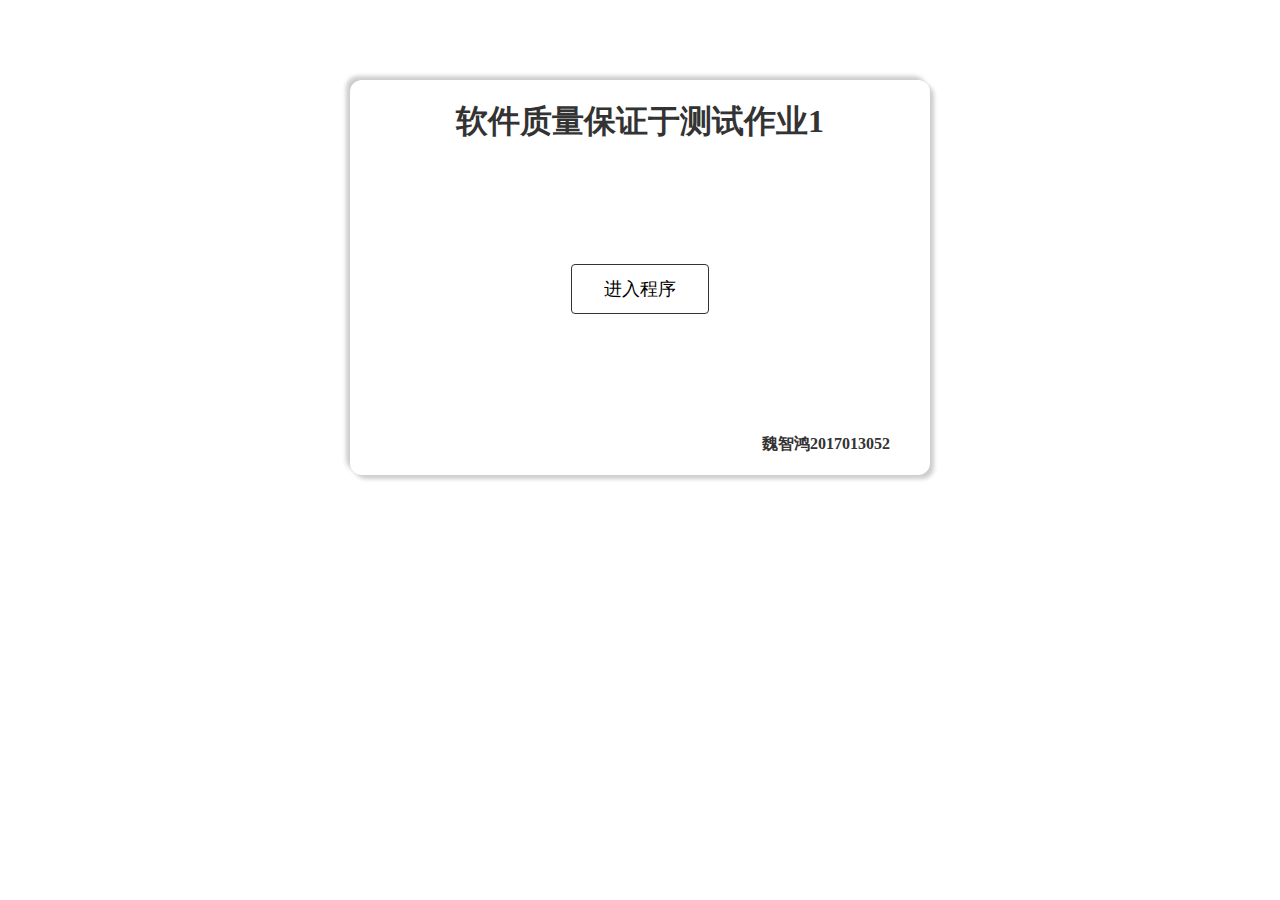
<file: src/main/webapp/stHomeWork/index.html>
<!DOCTYPE html>
<html lang="en">

<head>
    <meta charset="UTF-8">
    <meta name="viewport" content="width=device-width, initial-scale=1.0">
    <link rel="stylesheet" href="./index.css">
    <title>Document</title>
</head>

<body>
    <div class="entry-container">
        <h1 class="title">软件质量保证于测试作业1</h1>
        <button class="mb-120" id="enter-btn" class="btn">进入程序</button>
        <div class="stu-info">魏智鸿2017013052</div>
    </div>
    <script crossorigin="anonymous" integrity="sha384-LVoNJ6yst/aLxKvxwp6s2GAabqPczfWh6xzm38S/YtjUyZ+3aTKOnD/OJVGYLZDl"
        src="https://lib.baomitu.com/jquery/3.5.0/jquery.min.js"></script>
    <script src="./index.js"></script>
</body>

</html>
</file>
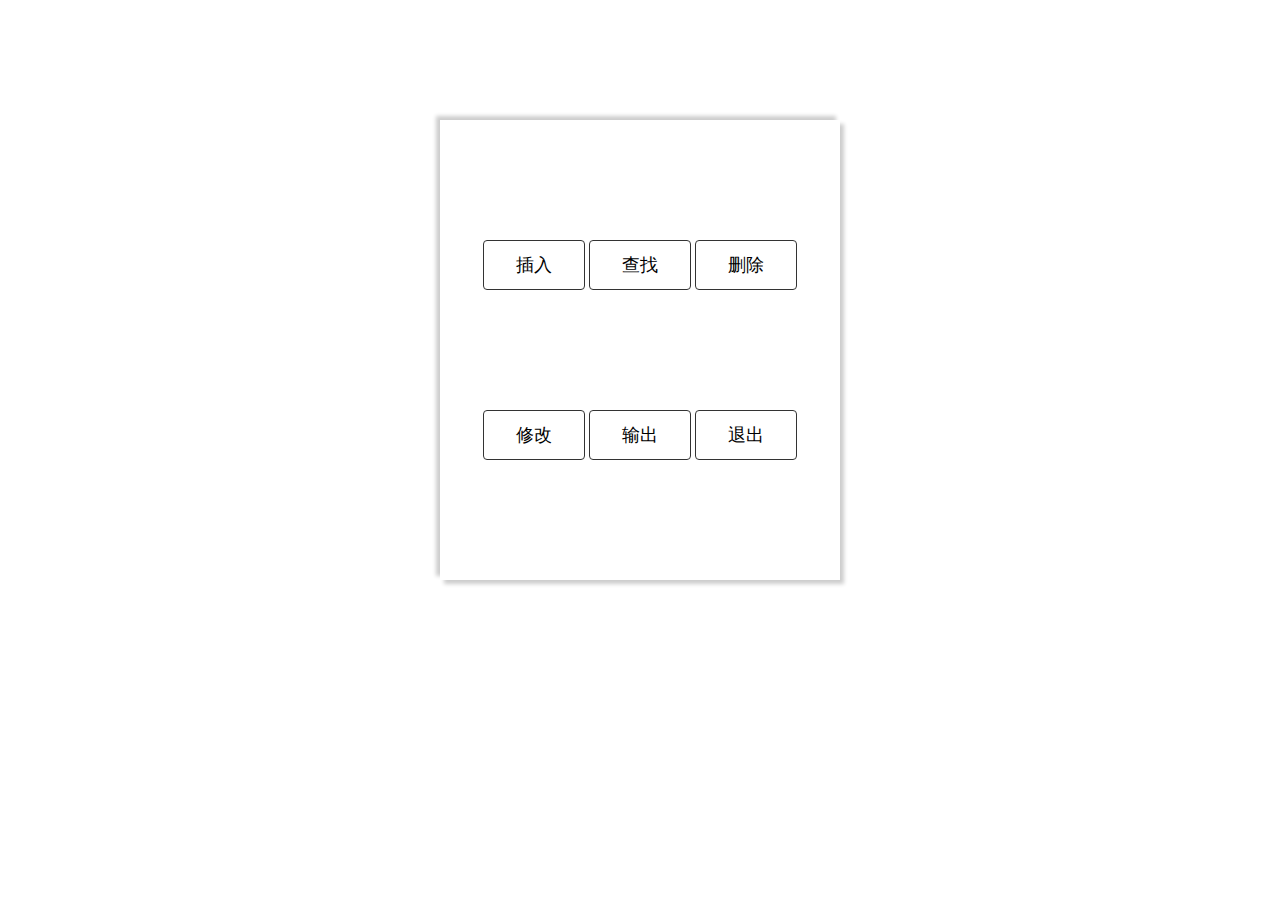
<file: src/main/webapp/stHomeWork/function.html>
<!DOCTYPE html>
<html lang="en">

<head>
    <meta charset="UTF-8">
    <meta name="viewport" content="width=device-width, initial-scale=1.0">
    <link rel="stylesheet" href="index.css">
    <title>Document</title>
</head>

<body>
    <div class="btn-group">
        <button class="mb-120" id="insert">插入</button>
        <button class="mb-120" id="search">查找</button>
        <button class="mb-120" id="delete">删除</button>
        <button class="mb-120" id="update">修改</button>
        <button class="mb-120" id="output">输出</button>
        <button class="mb-120" id="quite">退出</button>
    </div>
    <div style="display: none;" id="insert-mask" class="mask">
        <div class="insert-container mask-container">
            <div>
                <label for="name">姓名</label>
                <input type="text" id="name"></div>
            <div>
                <label for="id">学号</label>
                <input type="text" placeholder="学号为10位数字" id="id"></div>
            <div>
                <label for="id">出生日期</label>
                <input type="text" placeholder="yyyy/mm/dd" id="birDate"></div>
            <div>
                <div>
                    <input type="radio" checked name="gender" value="true">男
                    <input type="radio" name="gender" value="false">女</div>
                <div class="bottom-btn-group">
                    <button id="insert-confirm">确认</button>
                    <button id="insert-cancel">取消</button>
                </div>
            </div>
        </div>
    </div>
    <div style="display: none;" id="output-mask" class="mask">
        <div class="mask-container output-container">
            <div id="output-close" class="close"><svg t="1587873426548" class="icon" viewBox="0 0 1024 1024"
                    version="1.1" xmlns="http://www.w3.org/2000/svg" p-id="1888" width="36" height="36">
                    <path
                        d="M519.02036023 459.47959989L221.8941505 162.35411435a37.07885742 37.07885742 0 1 0-52.45354772 52.40502656l297.12476134 297.15010821L169.44060278 809.05863314a37.07885742 37.07885742 0 1 0 52.42964924 52.42892505l297.15010821-297.12476136 297.15010822 297.12476136a37.07885742 37.07885742 0 1 0 52.42892504-52.40430237l-297.12476135-297.1740067 297.12476135-297.12548553a37.07885742 37.07885742 0 1 0-52.42892504-52.42964924L519.04498291 459.47959989z"
                        p-id="1889" fill="#707070"></path>
                </svg></div>
            <table id="table" class="table2_1"></table>
        </div>
    </div>
    <div style="display: none;" id="update-mask" class="mask">
        <div class="update-container mask-container">
            <div>
                <label for="name">姓名</label>
                <input type="text" id="update-name"></div>
            <div>
                <label for="id">学号</label>
                <input type="text" placeholder="学号为10位数字" id="update-id"></div>
            <div>
                <label for="id">出生日期</label>
                <input type="text" placeholder="yyyy/mm/dd" id="update-birDate"></div>
            <div>
                <input type="radio" checked name="update-gender" value="true">男
                <input type="radio" name="update-gender" value="false">女</div>
            <div class="bottom-btn-group">
                <button id="update-confirm">确认</button>
                <button id="update-cancel">取消</button>
            </div>
        </div>
    </div>
    <script crossorigin="anonymous" integrity="sha384-LVoNJ6yst/aLxKvxwp6s2GAabqPczfWh6xzm38S/YtjUyZ+3aTKOnD/OJVGYLZDl"
        src="https://lib.baomitu.com/jquery/3.5.0/jquery.min.js"></script>
    <script src="./function.js"></script>
</body>

</html>
</file>
<file: src/main/webapp/stHomeWork/index.css>
* {
    margin: 0;
    padding: 0;
}

.entry-container {
    margin: 80px auto;
    box-shadow: 4px 4px 4px rgba(0, 0, 0, 0.2), -4px -4px 4px rgba(0, 0, 0, 0.2);
    padding: 20px 40px;
    width: 500px;
    border-radius: 12px;
    -webkit-border-radius: 12px;
    -moz-border-radius: 12px;
    -ms-border-radius: 12px;
    -o-border-radius: 12px;
    text-align: center;
    color: #333;
}

.entry-container .title {
    text-align: center;
    margin-bottom: 120px;
}

.mb-120 {
    margin-bottom: 120px;
}

button {
    outline: none;
    padding: 12px 32px;
    border: 1px solid #333;
    background-color: #fff;
    cursor: pointer;
    font-size: 18px;
    border-radius: 4px;
    -webkit-border-radius: 4px;
    -moz-border-radius: 4px;
    -ms-border-radius: 4px;
    -o-border-radius: 4px;
}

.entry-container .stu-info {
    text-align: right;
    font-size: 16px;
    font-weight: 600;
}

.btn-group {
    margin: 120px auto;
    width: 400px;
    box-shadow: 4px 4px 4px rgba(0, 0, 0, 0.2), -4px -4px 4px rgba(0, 0, 0, 0.2);
    text-align: center;
    padding-top: 120px;
}

.mask {
    position: fixed;
    top: 0;
    width: 100%;
    height: 100%;
    background-color: rgba(0, 0, 0, 0.4);
}

.mask .mask-container {
    position: absolute;
    left: 50%;
    top: 50%;
    transform: translate(-50%, -50%);
    -webkit-transform: translate(-50%, -50%);
    -moz-transform: translate(-50%, -50%);
    -ms-transform: translate(-50%, -50%);
    -o-transform: translate(-50%, -50%);
    background-color: #fff;
    padding: 60px 60px 0;
    border-radius: 8px;
    -webkit-border-radius: 8px;
    -moz-border-radius: 8px;
    -ms-border-radius: 8px;
    -o-border-radius: 8px;
    box-shadow: 4px 4px 4px rgba(0, 0, 0, 0.2);
}

.mask .update-container>div,
.mask .insert-container>div {
    margin-bottom: 60px;
}

.mask .insert-container>div input[type=text],
.mask .update-container>div input[type=text] {
    width: 200px;
    height: 40px;
    outline: none;
    border: 1px solid #333;
    line-height: 40px;
    padding-left: 20px;
    font-size: 16px;
    color: #333;
}

.mask .insert-container>div input[type=radio],
.mask .update-container>div input[type=radio] {
    margin-left: 20px;
}

.bottom-btn-group {
    text-align: center;
}

.table2_1 {
    width: 800px;
}

.table2_1 table {
	width:100%;
	margin:15px 0
}
.table2_1 th {
	background-color:#93DAFF;
	color:#000000
}
.table2_1,.table2_1 th,.table2_1 td
{
	font-size:0.95em;
	text-align:center;
	padding:4px;
	border:1px solid #c1e9fe;
	border-collapse:collapse
}
.table2_1 tr:nth-child(odd){
	background-color:#dbf2fe;
}
.table2_1 tr:nth-child(even){
	background-color:#fdfdfd;
}

.mask .output-container {
    padding-bottom: 60px;
    max-height: 480px;
    overflow: auto;
}

.mask .output-container .close {
    cursor: pointer;
    position: absolute;
    right: 16px;
    top: 16px;
}
</file>
